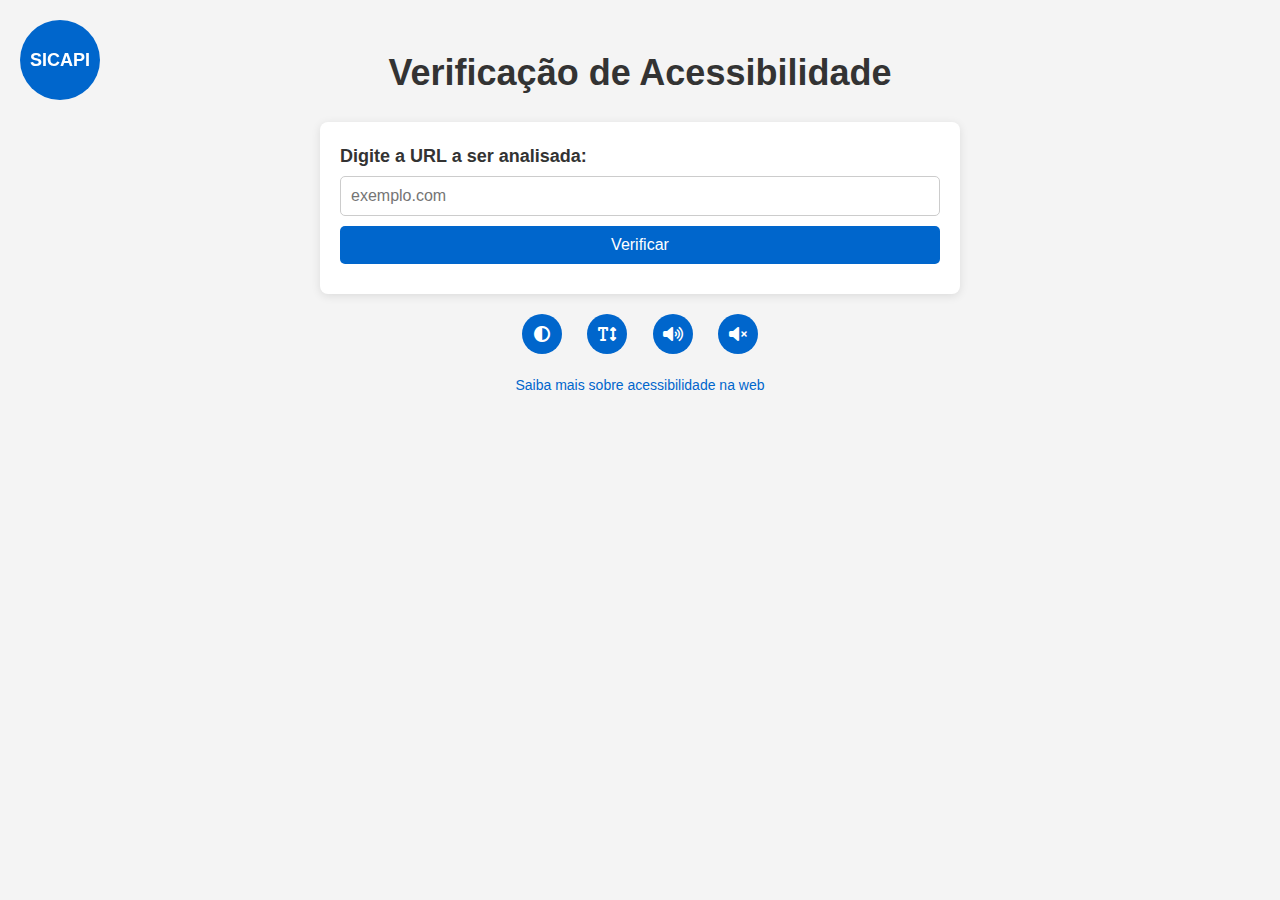
<file: Templates/index.html>
<!DOCTYPE html>
<html lang="pt-BR">
<head>
    <meta charset="UTF-8">
    <meta name="viewport" content="width=device-width, initial-scale=1.0">
    <title>Verificação de Acessibilidade</title>
    <link rel="stylesheet" href="https://cdnjs.cloudflare.com/ajax/libs/font-awesome/6.0.0-beta3/css/all.min.css">
    <style>
        body {
            font-family: Arial, sans-serif;
            background-color: #f4f4f4;
            margin: 0;
            padding: 20px;
            line-height: 1.6;
            font-size: 18px;
            color: #333;
            transition: color 0.3s, background-color 0.3s;
        }
        h1 {
            color: #333;
            text-align: center;
            margin-bottom: 20px;
        }
        form {
            background-color: white;
            border-radius: 8px;
            box-shadow: 0 2px 10px rgba(0, 0, 0, 0.1);
            padding: 20px;
            margin: 0 auto 20px auto;
            max-width: 600px;
        }
        label {
            display: block;
            margin-bottom: 5px;
            font-weight: bold;
        }
        input[type="url"] {
            width: calc(100% - 22px);
            padding: 10px;
            margin-bottom: 10px;
            border: 1px solid #ccc;
            border-radius: 5px;
            font-size: 16px;
        }
        button {
            width: 100%;
            background-color: #0066cc;
            color: white;
            padding: 10px;
            border: none;
            border-radius: 5px;
            font-size: 16px;
            cursor: pointer;
            transition: background-color 0.3s;
            margin-bottom: 10px;
        }
        button:hover {
            background-color: #004da1;
        }
        #loading {
            display: none;
            width: 100%;
            background-color: #333;
            color: white;
            border: 1px solid #ccc;
            padding: 10px;
            text-align: center;
            margin-top: 10px;
            border-radius: 5px;
        }
        .icon-button {
            background-color: #0066cc;
            color: white;
            border: none;
            border-radius: 50%;
            width: 40px;
            height: 40px;
            cursor: pointer;
            display: inline-flex;
            align-items: center;
            justify-content: center;
            margin: 0 10px;
            transition: background-color 0.3s;
        }
        .icon-button:hover {
            background-color: #004da1;
        }
        .button-container {
            text-align: center;
            margin-top: 20px;
        }
        a {
            color: #0066cc;
            text-decoration: none;
            font-size: 14px;
            display: block;
            text-align: center;
            margin-top: 20px;
        }
        a:hover {
            text-decoration: underline;
        }
        .contraste {
            background-color: #333;
            color: white;
        }
        .font-size-large {
            font-size: 1.5rem;
        }
        /* Novo estilo para o nome redondo */
        .name-circle {
            position: fixed;
            top: 20px;
            left: 20px;
            background-color: #0066cc;
            color: white;
            border-radius: 50%;
            width: 80px;
            height: 80px;
            display: flex;
            align-items: center;
            justify-content: center;
            font-size: 18px;
            font-weight: bold;
        }
    </style>
</head>
<body>
    <!-- Nome redondo no topo -->
    <div class="name-circle" aria-label="Luciana">SICAPI</div>
    
    <h1 id="form-title">Verificação de Acessibilidade</h1>
    <form action="{{ url_for('index') }}" method="post" onsubmit="mostrarLoading()" aria-labelledby="form-title">
        <label for="url">Digite a URL a ser analisada:</label>
        <input type="url" id="url" name="url" placeholder="exemplo.com" required aria-required="true" aria-label="Campo para inserir a URL a ser analisada">
        <button type="submit">Verificar</button>
    </form>
    
    <div id="loading" role="alert">Analisando a acessibilidade... Por favor, aguarde.</div>
   
    <div class="button-container">
        <button class="icon-button" onclick="toggleContrast()" aria-label="Alternar contraste">
            <i class="fas fa-adjust"></i>
        </button>
        <button class="icon-button" onclick="adjustFontSize()" aria-label="Aumentar fonte">
            <i class="fas fa-text-height"></i>
        </button>
        <button class="icon-button" onclick="readAloud('Verificação de acessibilidade. Digite a URL a ser analisada. Clique no botão para verificar a acessibilidade.')" aria-label="Ler texto em voz alta">
            <i class="fas fa-volume-up"></i>
        </button>
        <button class="icon-button" onclick="stopReading()" aria-label="Parar leitura">
            <i class="fas fa-volume-mute"></i>
        </button>
    </div>

    <a href="https://www.w3.org/WAI/" target="_blank">Saiba mais sobre acessibilidade na web</a>

    <script>
        let utterance = null;

        // Função para ler um texto específico
        function readAloud(text) {
            utterance = new SpeechSynthesisUtterance(text);
            speechSynthesis.speak(utterance);
        }

        function mostrarLoading() {
            document.getElementById("loading").style.display = "block";
            readAloud('Analisando a acessibilidade... Por favor, aguarde.');
        }

        function toggleContrast() {
            document.body.classList.toggle('contraste');
            document.querySelector('h1').classList.toggle('contraste');
            const form = document.querySelector('form');
            form.classList.toggle('contraste');
        }

        function adjustFontSize() {
            document.body.classList.toggle('font-size-large');
        }

        function stopReading() {
            if (utterance) {
                speechSynthesis.cancel();
            }
        }

        // Lê o texto inicial ao carregar a página
        window.onload = function() {
            readAloud('Verificação de acessibilidade. Digite a URL a ser analisada. Clique no botão para verificar a acessibilidade.');
        }
    </script>
</body>
</html>
</file>
